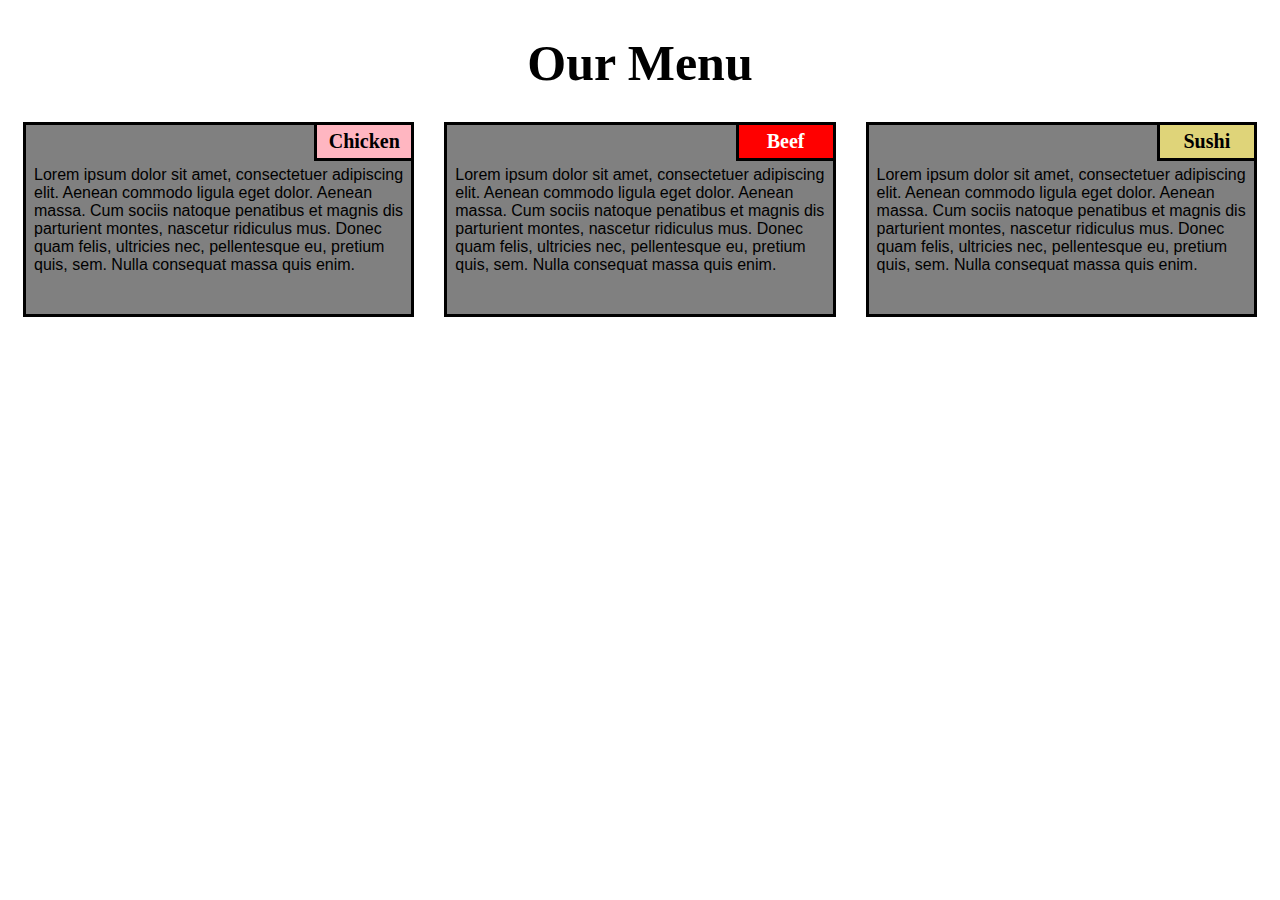
<file: module2-solution/index.html>
<!DOCTYPE html>
<html>

<head>
    <meta charset="utf-8">
    <title>module2-solution</title>
</head>
<link rel="stylesheet" type="text/css" href="style.css">

<body>
    <h1>Our Menu</h1>
    <section class="column-lg-4 colmn-md-6 colmn-sm-12">
        <div>
            <p class="sub1">Chicken</p>
            <p class="content">
                Lorem ipsum dolor sit amet, consectetuer adipiscing elit. Aenean commodo ligula eget dolor. Aenean massa. Cum sociis natoque penatibus et magnis dis parturient montes, nascetur ridiculus mus. Donec quam felis, ultricies nec, pellentesque eu, pretium quis, sem. Nulla consequat massa quis enim.
            </p>
        </div>
    </section>
    <section class="column-lg-4 colmn-md-6 colmn-sm-12">
        <div>
            <p class="sub2">Beef</p>
            <p class="content">
                Lorem ipsum dolor sit amet, consectetuer adipiscing elit. Aenean commodo ligula eget dolor. Aenean massa. Cum sociis natoque penatibus et magnis dis parturient montes, nascetur ridiculus mus. Donec quam felis, ultricies nec, pellentesque eu, pretium quis, sem. Nulla consequat massa quis enim.
        </div>
    </section>
    <section class="column-lg-4 colmn-md-12 colmn-sm-12">
        <div>
            <p class="sub3">Sushi</p>
            <p class="content">
                Lorem ipsum dolor sit amet, consectetuer adipiscing elit. Aenean commodo ligula eget dolor. Aenean massa. Cum sociis natoque penatibus et magnis dis parturient montes, nascetur ridiculus mus. Donec quam felis, ultricies nec, pellentesque eu, pretium quis, sem. Nulla consequat massa quis enim.
            </p>
        </div>
</body>

</html>
</file>
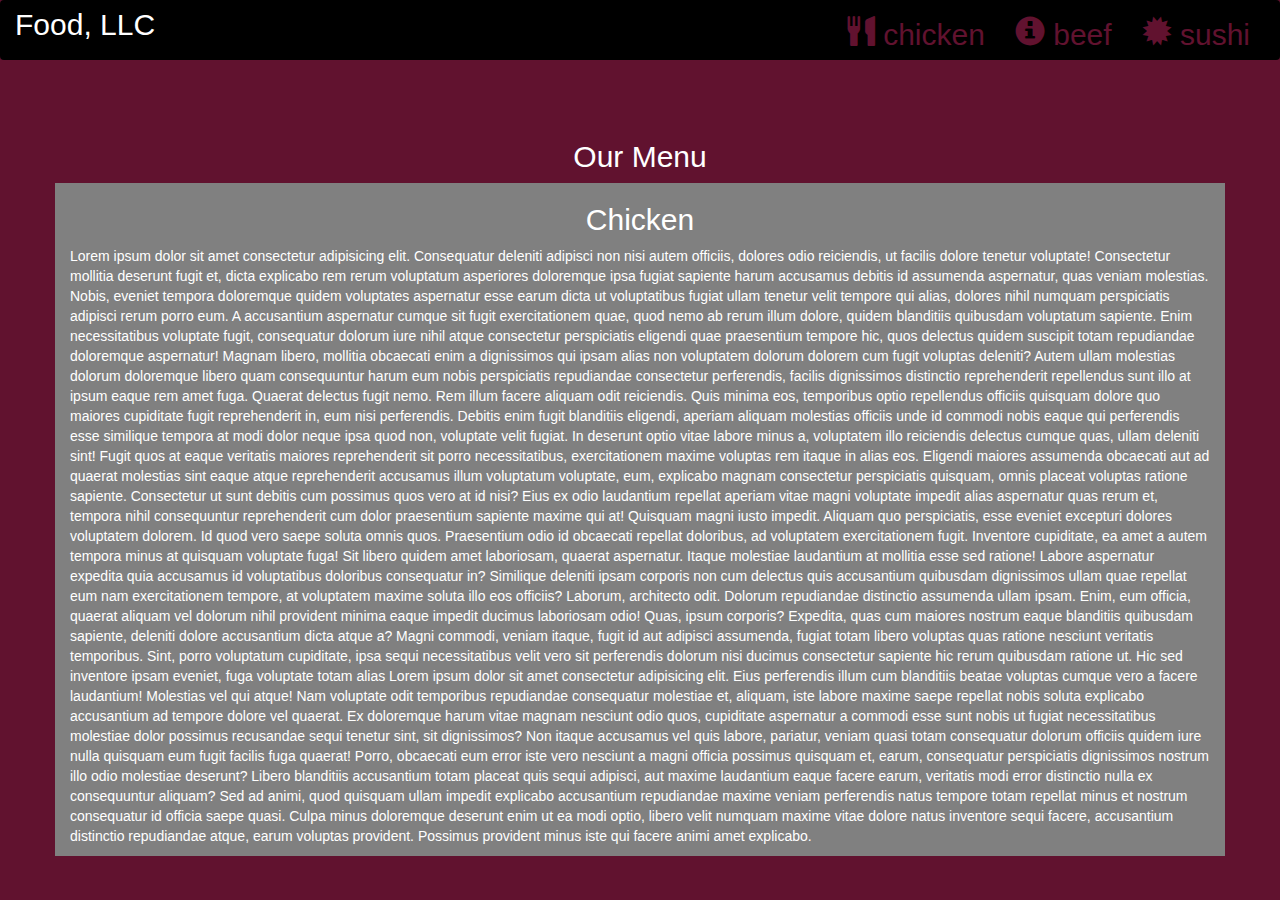
<file: module3-solution/index.html>
<!DOCTYPE html>
<html lang="en">
<head>
  <title>Bootstrap Example</title>
  <meta charset="utf-8">
  <meta name="viewport" content="width=device-width, initial-scale=1">
  <link rel="stylesheet" href="https://maxcdn.bootstrapcdn.com/bootstrap/3.4.1/css/bootstrap.min.css">
  <link rel="stylesheet" type="text/css" href="style.css">
  <script src="https://ajax.googleapis.com/ajax/libs/jquery/3.5.1/jquery.min.js"></script>
  <script src="https://maxcdn.bootstrapcdn.com/bootstrap/3.4.1/js/bootstrap.min.js"></script>
</head>
<body>

<nav class="navbar navbar-inverse">
  <div class="container-fluid">
    <div class="navbar-header">
      <button type="button" class="navbar-toggle" data-toggle="collapse" data-target="#myNavbar">
        <span class="icon-bar"></span>
        <span class="icon-bar"></span>
        <span class="icon-bar"></span>                        
      </button>
      <a class="navbar-brand" href="#" >Food, LLC</a>
    </div>
    <div class="collapse navbar-collapse" id="myNavbar">
    
      <ul class="nav navbar-nav navbar-right" >
        <li style>
        <a href="#" class="text-center"> 
        <span class="glyphicon glyphicon-cutlery"></span> chicken</a>
        </li>
        <li>
        <a href="#" class="text-center">
        <span class="glyphicon glyphicon-info-sign"></span> beef</a>
        </li>
        <li>
        <a href="#" class="text-center">
        <span class="glyphicon glyphicon-certificate"></span> sushi</a>
        </li>
      </ul>
    </div>
  </div>
</nav>
<br>
<br>  
<h1><p class="text-center">Our Menu</p></h1>


<div id="main-content" class="container">
  <div id="home-tiles" class="row">
      <div class="col-md-12 col-sm-12 col-xs-12">
            
            <p id="chickstory">
          <h2>Chicken</h2>
              Lorem ipsum dolor sit amet consectetur adipisicing elit. Consequatur deleniti adipisci non nisi autem officiis, dolores odio reiciendis, ut facilis dolore tenetur voluptate! Consectetur mollitia deserunt fugit et, dicta explicabo rem rerum voluptatum asperiores doloremque ipsa fugiat sapiente harum accusamus debitis id assumenda aspernatur, quas veniam molestias. Nobis, eveniet tempora doloremque quidem voluptates aspernatur esse earum dicta ut voluptatibus fugiat ullam tenetur velit tempore qui alias, dolores nihil numquam perspiciatis adipisci rerum porro eum. A accusantium aspernatur cumque sit fugit exercitationem quae, quod nemo ab rerum illum dolore, quidem blanditiis quibusdam voluptatum sapiente. Enim necessitatibus voluptate fugit, consequatur dolorum iure nihil atque consectetur perspiciatis eligendi quae praesentium tempore hic, quos delectus quidem suscipit totam repudiandae doloremque aspernatur! Magnam libero, mollitia obcaecati enim a dignissimos qui ipsam alias non voluptatem dolorum dolorem cum fugit voluptas deleniti? Autem ullam molestias dolorum doloremque libero quam consequuntur harum eum nobis perspiciatis repudiandae consectetur perferendis, facilis dignissimos distinctio reprehenderit repellendus sunt illo at ipsum eaque rem amet fuga. Quaerat delectus fugit nemo. Rem illum facere aliquam odit reiciendis. Quis minima eos, temporibus optio repellendus officiis quisquam dolore quo maiores cupiditate fugit reprehenderit in, eum nisi perferendis. Debitis enim fugit blanditiis eligendi, aperiam aliquam molestias officiis unde id commodi nobis eaque qui perferendis esse similique tempora at modi dolor neque ipsa quod non, voluptate velit fugiat. In deserunt optio vitae labore minus a, voluptatem illo reiciendis delectus cumque quas, ullam deleniti sint! Fugit quos at eaque veritatis maiores reprehenderit sit porro necessitatibus, exercitationem maxime voluptas rem itaque in alias eos. Eligendi maiores assumenda obcaecati aut ad quaerat molestias sint eaque atque reprehenderit accusamus illum voluptatum voluptate, eum, explicabo magnam consectetur perspiciatis quisquam, omnis placeat voluptas ratione sapiente. Consectetur ut sunt debitis cum possimus quos vero at id nisi? Eius ex odio laudantium repellat aperiam vitae magni voluptate impedit alias aspernatur quas rerum et, tempora nihil consequuntur reprehenderit cum dolor praesentium sapiente maxime qui at! Quisquam magni iusto impedit. Aliquam quo perspiciatis, esse eveniet excepturi dolores voluptatem dolorem. Id quod vero saepe soluta omnis quos. Praesentium odio id obcaecati repellat doloribus, ad voluptatem exercitationem fugit. Inventore cupiditate, ea amet a autem tempora minus at quisquam voluptate fuga! Sit libero quidem amet laboriosam, quaerat aspernatur. Itaque molestiae laudantium at mollitia esse sed ratione! Labore aspernatur expedita quia accusamus id voluptatibus doloribus consequatur in? Similique deleniti ipsam corporis non cum delectus quis accusantium quibusdam dignissimos ullam quae repellat eum nam exercitationem tempore, at voluptatem maxime soluta illo eos officiis? Laborum, architecto odit. Dolorum repudiandae distinctio assumenda ullam ipsam. Enim, eum officia, quaerat aliquam vel dolorum nihil provident minima eaque impedit ducimus laboriosam odio! Quas, ipsum corporis? Expedita, quas cum maiores nostrum eaque blanditiis quibusdam sapiente, deleniti dolore accusantium dicta atque a? Magni commodi, veniam itaque, fugit id aut adipisci assumenda, fugiat totam libero voluptas quas ratione nesciunt veritatis temporibus. Sint, porro voluptatum cupiditate, ipsa sequi necessitatibus velit vero sit perferendis dolorum nisi ducimus consectetur sapiente hic rerum quibusdam ratione ut. Hic sed inventore ipsam eveniet, fuga voluptate totam alias Lorem ipsum dolor sit amet consectetur adipisicing elit. Eius perferendis illum cum blanditiis beatae voluptas cumque vero a facere laudantium! Molestias vel qui atque! Nam voluptate odit temporibus repudiandae consequatur molestiae et, aliquam, iste labore maxime saepe repellat nobis soluta explicabo accusantium ad tempore dolore vel quaerat. Ex doloremque harum vitae magnam nesciunt odio quos, cupiditate aspernatur a commodi esse sunt nobis ut fugiat necessitatibus molestiae dolor possimus recusandae sequi tenetur sint, sit dignissimos? Non itaque accusamus vel quis labore, pariatur, veniam quasi totam consequatur dolorum officiis quidem iure nulla quisquam eum fugit facilis fuga quaerat! Porro, obcaecati eum error iste vero nesciunt a magni officia possimus quisquam et, earum, consequatur perspiciatis dignissimos nostrum illo odio molestiae deserunt? Libero blanditiis accusantium totam placeat quis sequi adipisci, aut maxime laudantium eaque facere earum, veritatis modi error distinctio nulla ex consequuntur aliquam? Sed ad animi, quod quisquam ullam impedit explicabo accusantium repudiandae maxime veniam perferendis natus tempore totam repellat minus et nostrum consequatur id officia saepe quasi. Culpa minus doloremque deserunt enim ut ea modi optio, libero velit numquam maxime vitae dolore natus inventore sequi facere, accusantium distinctio repudiandae atque, earum voluptas provident. Possimus provident minus iste qui facere animi amet explicabo.
            </p>
      </div>
    </div>
</div>

</body>
</html>
</file>
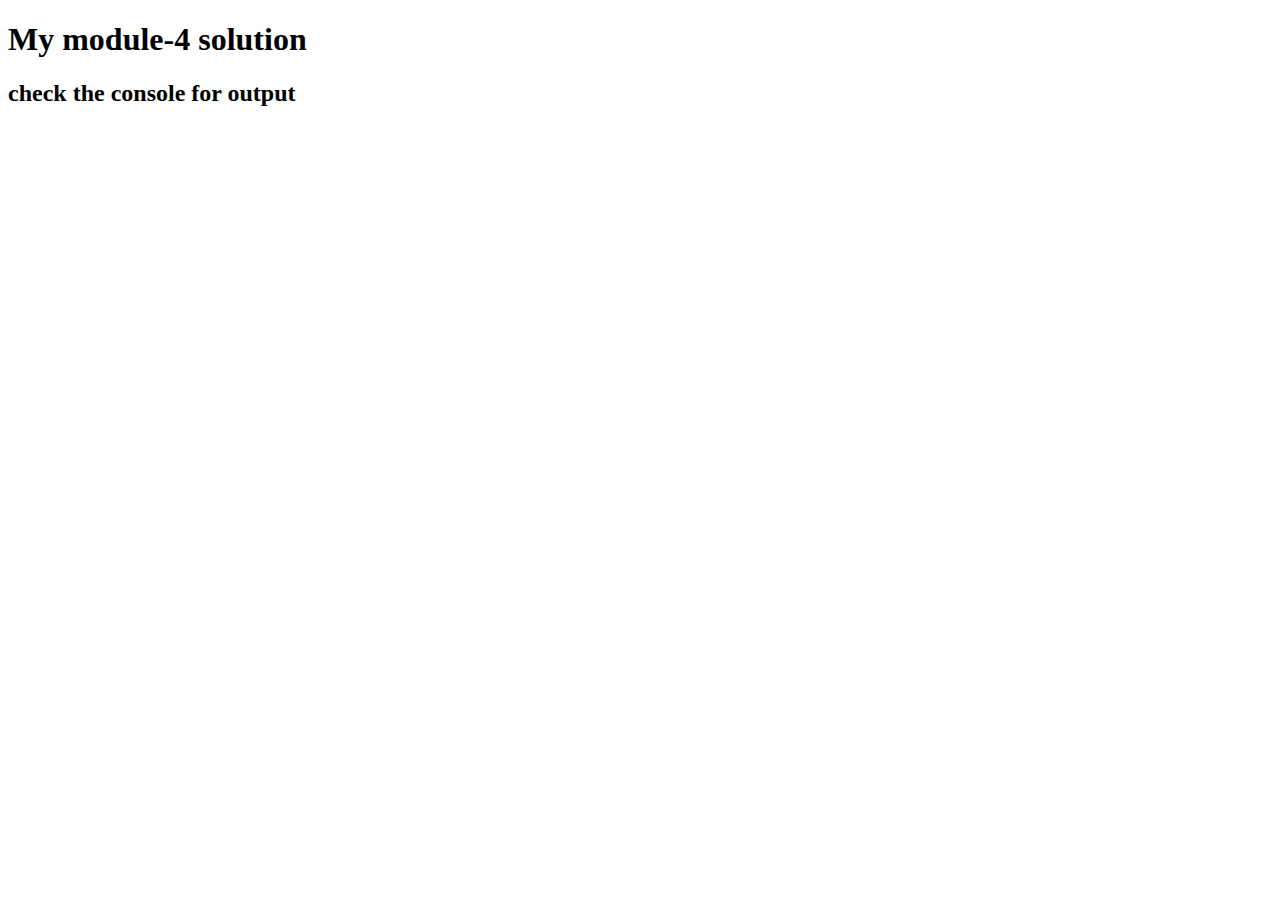
<file: module4-solution/index.html>
<!DOCTYPE html>
<html>
<head>
	<title></title>
</head>
<body>
	<h1> My module-4 solution</h1>
  <h2>check the console for output</h2>
	<script src="script.js" ="text/javascript">
	
		</script>

</body>
</html>
</file>
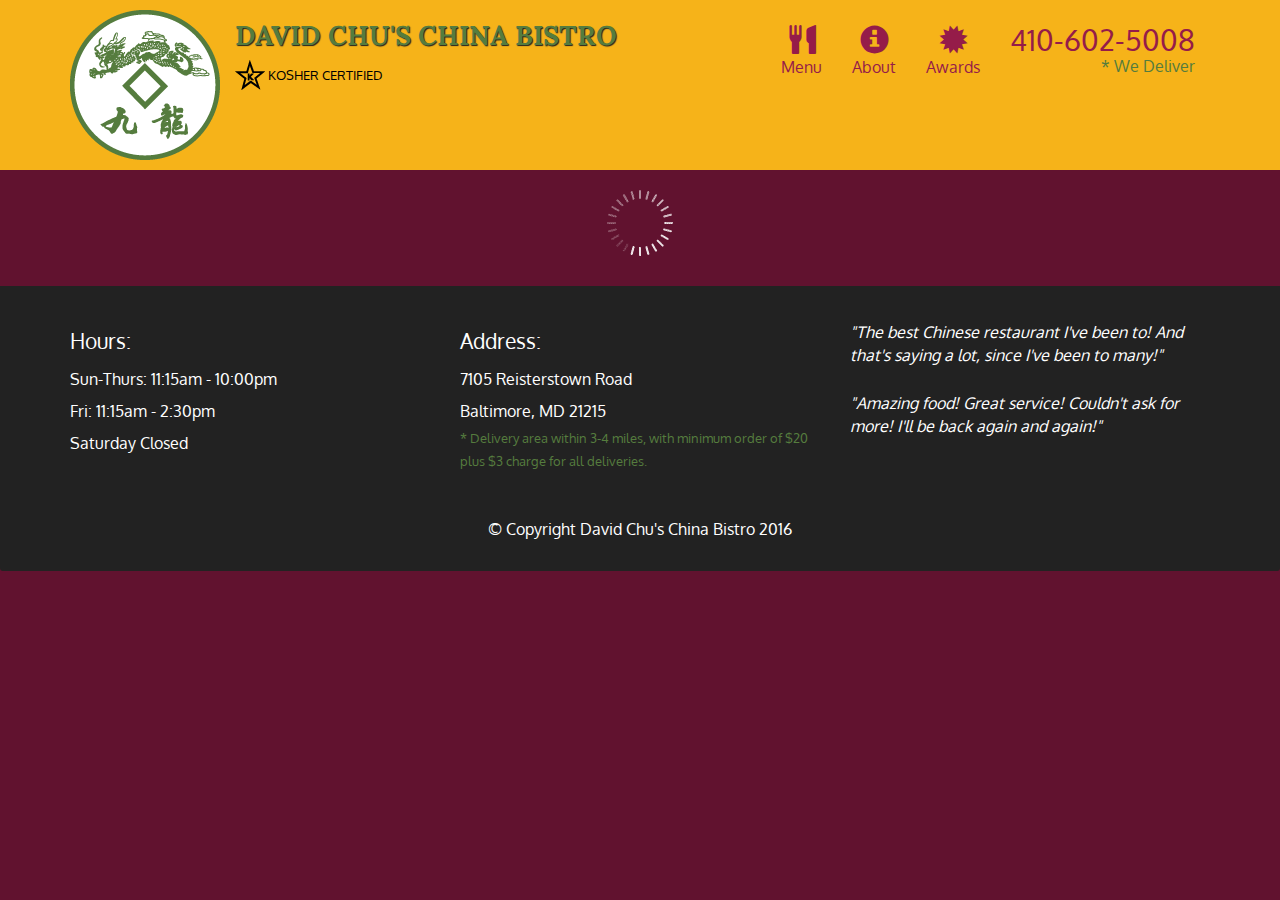
<file: module5-solution/index.html>
<!doctype html>
<html lang="en">
  <head>
    <meta charset="utf-8">
    <meta http-equiv="X-UA-Compatible" content="IE=edge">
    <meta name="viewport" content="width=device-width, initial-scale=1">
    <title>David Chu's China Bistro</title>
    <link rel="stylesheet" href="css/bootstrap.min.css">
    <link rel="stylesheet" href="css/styles.css">
    <link href='https://fonts.googleapis.com/css?family=Oxygen:400,300,700' rel='stylesheet' type='text/css'>
    <link href='https://fonts.googleapis.com/css?family=Lora' rel='stylesheet' type='text/css'>
  </head>
<body>
  <header>
    <nav id="header-nav" class="navbar navbar-default">
      <div class="container">
        <div class="navbar-header">
          <a href="index.html" class="pull-left visible-md visible-lg">
            <div id="logo-img" alt="Logo image"></div>
          </a>

          <div class="navbar-brand">
            <a href="index.html"><h1>David Chu's China Bistro</h1></a>
            <p>
              <img src="images/star-k-logo.png" alt="Kosher certification">
              <span>Kosher Certified</span>
            </p>
          </div>

          <button id="navbarToggle" type="button" class="navbar-toggle collapsed" data-toggle="collapse" data-target="#collapsable-nav" aria-expanded="false">
            <span class="sr-only">Toggle navigation</span>
            <span class="icon-bar"></span>
            <span class="icon-bar"></span>
            <span class="icon-bar"></span>
          </button>
        </div>
        
        <div id="collapsable-nav" class="collapse navbar-collapse">
           <ul id="nav-list" class="nav navbar-nav navbar-right">
            <li id="navHomeButton" class="visible-xs active">
              <a href="index.html">
                <span class="glyphicon glyphicon-home"></span> Home</a>
            </li>
            <li id="navMenuButton">
              <a href="#" onclick="$dc.loadMenuCategories();">
                <span class="glyphicon glyphicon-cutlery"></span><br class="hidden-xs"> Menu</a>
            </li>
            <li>
              <a href="#">
                <span class="glyphicon glyphicon-info-sign"></span><br class="hidden-xs"> About</a>
            </li>
            <li>
              <a href="#">
                <span class="glyphicon glyphicon-certificate"></span><br class="hidden-xs"> Awards</a>
            </li>
            <li id="phone" class="hidden-xs">
              <a href="tel:410-602-5008">
                <span>410-602-5008</span></a><div>* We Deliver</div>
            </li>
          </ul><!-- #nav-list -->
        </div><!-- .collapse .navbar-collapse -->
      </div><!-- .container -->
    </nav><!-- #header-nav -->
  </header>

  <div id="call-btn" class="visible-xs">
    <a class="btn" href="tel:410-602-5008">
    <span class="glyphicon glyphicon-earphone"></span>
    410-602-5008
    </a>
  </div>
  <div id="xs-deliver" class="text-center visible-xs">* We Deliver</div>

  <div id="main-content" class="container"></div>

  <footer class="panel-footer">
    <div class="container">
      <div class="row">
        <section id="hours" class="col-sm-4">
          <span>Hours:</span><br>
          Sun-Thurs: 11:15am - 10:00pm<br>
          Fri: 11:15am - 2:30pm<br>
          Saturday Closed
          <hr class="visible-xs">
        </section>
        <section id="address" class="col-sm-4">
          <span>Address:</span><br>
          7105 Reisterstown Road<br>
          Baltimore, MD 21215
          <p>* Delivery area within 3-4 miles, with minimum order of $20 plus $3 charge for all deliveries.</p>
          <hr class="visible-xs">
        </section>
        <section id="testimonials" class="col-sm-4">
          <p>"The best Chinese restaurant I've been to! And that's saying a lot, since I've been to many!"</p>
          <p>"Amazing food! Great service! Couldn't ask for more! I'll be back again and again!"</p>
        </section>
      </div>
      <div class="text-center">&copy; Copyright David Chu's China Bistro 2016</div>
    </div>
  </footer>

  <!-- jQuery (Bootstrap JS plugins depend on it) -->
  <script src="js/jquery-2.1.4.min.js"></script>
  <script src="js/bootstrap.min.js"></script>
  <script src="js/ajax-utils.js"></script>
  <script src="js/script.js"></script>
</body>
</html>
</file>
<file: module2-solution/style.css>
* {
        box-sizing: border-box;
    }

    body {
        background-color: white;
    }

    h1 {
       margin-bottom: 15px;
    text-align: center;
    color: black;
    font-size: 50px;
    }

    section {
        position: relative;
        padding: 15px;
        width: 90%;
    }

    p {
        position: relative;
        clear: right;
    }

    div {
        position: relative;
        background-color: gray;
        border: 3.5px solid black;
        width: 100%;
        margin-left: auto;
        margin-right: auto;
        margin-bottom: auto;
    }

    .sub1 {
        float: right;
        width: 100px;
        padding: 5px;
        margin: -3px -3px 0px;
        border: 3.5px solid black;
        text-align: center;
        font-size: 125%;
        font-weight: bold;
        background-color: #FFB6C1;

    }

    .sub2 {
        float: right;
        color: white;
        width: 100px;
        padding: 5px;
        margin: -3px -3px 0px;
        border: 3.5px solid black;
        text-align: center;
        font-size: 125%;
        font-weight: bold;
        background-color: #FF0000;

    }

    .sub3 {
        color: black;
        float: right;
        width: 100px;
        padding: 5px;
         margin: -3px -3px 0px;
        border: 3.5px solid black;
        text-align: center;
        font-size: 125%;
        font-weight: bold;
        background-color: rgb(223, 212, 121);

    }

    .content {
        padding: 5px;
        border: none;
        background-color: gray;
        font-family: Helvetica;
        color: black;
        margin: 3px ;
        height: 150px;
        overflow: auto;
    }

    .row {
        width: 90%;
    }

    /*desktop version*/
    @media (min-width: 992px) {
        .column-lg-4 {
            float: left;
            width: 33.33%;
        }
    }

    /*tablet version*/
    @media (min-width: 768px) and (max-width: 991px) {
        .colmn-md-6 {
            float: left;
            width: 50%;
            margin-left: auto;
            margin-right: auto;
        }

        .colmn-md-12 {
            float: left;
            width: 100%;
            margin-left: auto;
            margin-right: auto;
        }
    }

    /*mobile version*/
    @media (max-width: 767px) {
        .colmn-sm-12 {
            float: left;
            width: 100%;
        }
    }
</file>
<file: module3-solution/style.css>
*{
	margin: 0;
	padding: 0;
	
}
.navbar{

border: none;
background-color: black;
color: #61122F;
}
body{
	background-color: #61122F;
	color: white;
}
.glyphicon{
	font-size: 30px;
	color:#61122F; 
}

.center{
	width: 90%;
	background-color: grey;

}
.container
{
	background-color: grey;
}
.text-center{
	font-size: 30px;
}

h2{
	text-align: center;
}
#myNavbar ul li a {
	color: #61122F;
}
.navbar-brand{
font-size: 30px;	
}
</file>
<file: module5-solution/css/styles.css>
body {
  font-size: 16px;
  color: #fff;
  background-color: #61122f;
  font-family: 'Oxygen', sans-serif;
}

/** HEADER **/
#header-nav {
  background-color: #f6b319;
  border-radius: 0;
  border: 0;
}

#logo-img {
  background: url('../images/restaurant-logo_large.png') no-repeat;
  width: 150px;
  height: 150px;
  margin: 10px 15px 10px 0;
}

.navbar-brand {
  padding-top: 25px;
}
.navbar-brand h1 { /* Restaurant name */
  font-family: 'Lora', serif;
  color: #557c3e;
  font-size: 1.5em;
  text-transform: uppercase;
  font-weight: bold;
  text-shadow: 1px 1px 1px #222;
  margin-top: 0;
  margin-bottom: 0;
  line-height: .75;
}
.navbar-brand a:hover, .navbar-brand a:focus {
  text-decoration: none;
}
.navbar-brand p { /* Kosher cert */
  color: #000;
  text-transform: uppercase;
  font-size: .7em;
  margin-top: 15px;
}
.navbar-brand p span { /* Star-K */
  vertical-align: middle;
}

#nav-list {
  margin-top: 10px;
}
#nav-list a {
  color: #951C49;
  text-align: center;
}
#nav-list a:hover {
  background: #E7E7E7;
}
#nav-list a span {
  font-size: 1.8em;
}

#phone {
  margin-top: 5px;
}
#phone a { /* Phone number */
  text-align: right;
  padding-bottom: 0;
}
#phone div { /* We Deliver */
  color: #557c3e;
  text-align: right;
  padding-right: 15px;
}

.navbar-header button.navbar-toggle, .navbar-header .icon-bar {
  border: 1px solid #61122f;
}
.navbar-header button.navbar-toggle {
  clear: both;
  margin-top: -30px;
}
/* END HEADER */

/* FOOTER */
.panel-footer {
  margin-top: 30px;
  padding-top: 35px;
  padding-bottom: 30px;
  background-color: #222;
  border-top: 0;
}
.panel-footer div.row {
  margin-bottom: 35px;
}
#hours, #address {
  line-height: 2;
}
#hours > span, #address > span {
  font-size: 1.3em;
}
#address p {
  color: #557c3e;
  font-size: .8em;
  line-height: 1.8;
}
#testimonials {
  font-style: italic;
}
#testimonials p:nth-child(2) {
  margin-top: 25px;
}
/* END FOOTER */



/* HOME PAGE */
.container .jumbotron {
  box-shadow: 0 0 50px #3F0C1F;
  border: 2px solid #3F0C1F;
}

#menu-tile, #specials-tile, #map-tile {
  height: 250px;
  width: 100%;
  margin-bottom: 15px;
  position: relative;
  border: 2px solid #3F0C1F;
  overflow: hidden;
}
#menu-tile:hover, #specials-tile:hover, #map-tile:hover {
  box-shadow: 0 1px 5px 1px #cccccc;
}
#menu-tile {
  background: url('../images/menu-tile.jpg') no-repeat;
  background-position: center;
}
#specials-tile {
  background: url('../images/specials-tile.jpg') no-repeat;
  background-position: center;
}
#menu-tile span, #specials-tile span, #map-tile span {
  position: absolute;
  bottom: 0;
  right: 0;
  width: 100%;
  text-align: center;
  font-size: 1.6em;
  text-transform: uppercase;
  background-color: #000;
  color: #fff;
  opacity: .8;
}
/* END HOME PAGE */

/* MENU CATEGORIES PAGE */
.category-tile { 
  position: relative;
  border: 2px solid #3F0C1F;
  overflow: hidden;
  width: 200px;
  height: 200px;
  margin: 0 auto 15px;
}
.category-tile span {
  position: absolute;
  bottom: 0;
  right: 0;
  width: 100%;
  text-align: center;
  font-size: 1.2em;
  text-transform: uppercase;
  background-color: #000;
  color: #fff;
  opacity: .8;
}
.category-tile:hover {
  box-shadow: 0 1px 5px 1px #cccccc;
}

#menu-categories-title + div {
  margin-bottom: 50px;
}
/* END MENU CATEGORIES PAGE */

/* SINGLE CATEGORY PAGE */
.menu-item-tile {
  margin-bottom: 25px;
}
.menu-item-tile hr {
  width: 80%;
}
.menu-item-tile .menu-item-price {
  font-size: 1.1em;
  text-align: right;
  margin-top: -15px;
  margin-right: -15px;
}
.menu-item-tile .menu-item-price span {
  font-size: .6em;
}
.menu-item-photo {
  position: relative;
  border: 2px solid #3F0C1F; 
  overflow: hidden;
  padding: 0;
  margin-right: -15px;
  margin-left: auto;
  margin-bottom: 20px;
  max-width: 250px;
}
.menu-item-photo div {
  position: absolute;
  bottom: 0;
  right: 0;
  width: 80px;
  background-color: #557c3e;
  text-align: center;
}
.menu-item-description {
  padding-right: 30px;
}
h3.menu-item-title {
  margin: 0 0 10px;
}
.menu-item-details {
  font-size: .9em;
  font-style: italic;
}
/* END SINGLE CATEGORY PAGE */


/********** Large devices only **********/
@media (min-width: 1200px) {
  .container .jumbotron {
    background: url('../images/jumbotron_1200.jpg') no-repeat;
    height: 675px;
  }
}

/********** Medium devices only **********/
@media (min-width: 992px) and (max-width: 1199px) {
  /* Header */
  #logo-img {
    background: url('../images/restaurant-logo_medium.png') no-repeat;
    width: 100px;
    height: 100px;
    margin: 5px 5px 5px 0;
  }
  /* End Header */

  /* Home Page */
  .container .jumbotron {
    background: url('../images/jumbotron_992.jpg') no-repeat;
    height: 558px;
  }
  /* End Home Page */
}

/********** Small devices only **********/
@media (min-width: 768px) and (max-width: 991px) {
  /* Home Page */
  .container .jumbotron {
    background: url('../images/jumbotron_768.jpg') no-repeat;
    height: 432px;
  }
  /* End Home Page */
}

/********** Extra small devices only **********/
@media (max-width: 767px) {
  /* Header */
  .navbar-brand {
    padding-top: 10px;
    height: 80px;
  }
  .navbar-brand h1 { /* Restaurant name */
    padding-top: 10px;
    font-size: 5vw; /* 1vw = 1% of viewport width */
  }
  .navbar-brand p { /* Kosher cert */
    font-size: .6em;
    margin-top: 12px;
  }
  .navbar-brand p img { /* Star-K */
    height: 20px;
  }

  #collapsable-nav a { /* Collapsed nav menu text */
    font-size: 1.2em;
  }
  #collapsable-nav a span { /* Collapsed nav menu glyph */
    font-size: 1em;
    margin-right: 5px;
  }

  #call-btn > a {
    font-size: 1.5em;
    display: block;
    margin: 0 20px;
    padding: 10px;
    border: 2px solid #fff;
    background-color: #f6b319;
    color: #951c49;
  }
  #xs-deliver {
    margin-top: 5px;
    font-size: .7em;
    letter-spacing: .1em;
    text-transform: uppercase;
  }
  /* End Header */

  /* Footer */
  .panel-footer section {
    margin-bottom: 30px;
    text-align: center;
  }
  .panel-footer section:nth-child(3) {
    margin-bottom: 0; /* margin already exists on the whole row */
  }
  .panel-footer section hr {
    width: 50%;
  }
  /* End Footer */

  /* Home Page */
  .container .jumbotron {
    margin-top: 30px;
    padding: 0;
  }
  #menu-tile, #specials-tile {
    width: 360px;
    margin: 0 auto 15px;
  }

  .menu-item-photo {
    margin-right: auto;
  }
  .menu-item-tile .menu-item-price {
    text-align: center;
  }
  .menu-item-description {
    text-align: center;;
  }
}


/********** Super extra small devices Only :-) (e.g., iPhone 4) **********/
@media (max-width: 479px) {
  /* Header */
  .navbar-brand h1 { /* Restaurant name */
    padding-top: 5px;
    font-size: 6vw;
  }
  /* End Header */
  
  /* Home page */
  #menu-tile, #specials-tile {
    width: 280px;
    margin: 0 auto 15px;
  }

  .col-xxs-12 {
    position: relative;
    min-height: 1px;
    padding-right: 15px;
    padding-left: 15px;
    float: left;
    width: 100%;
  }
}
</file>
